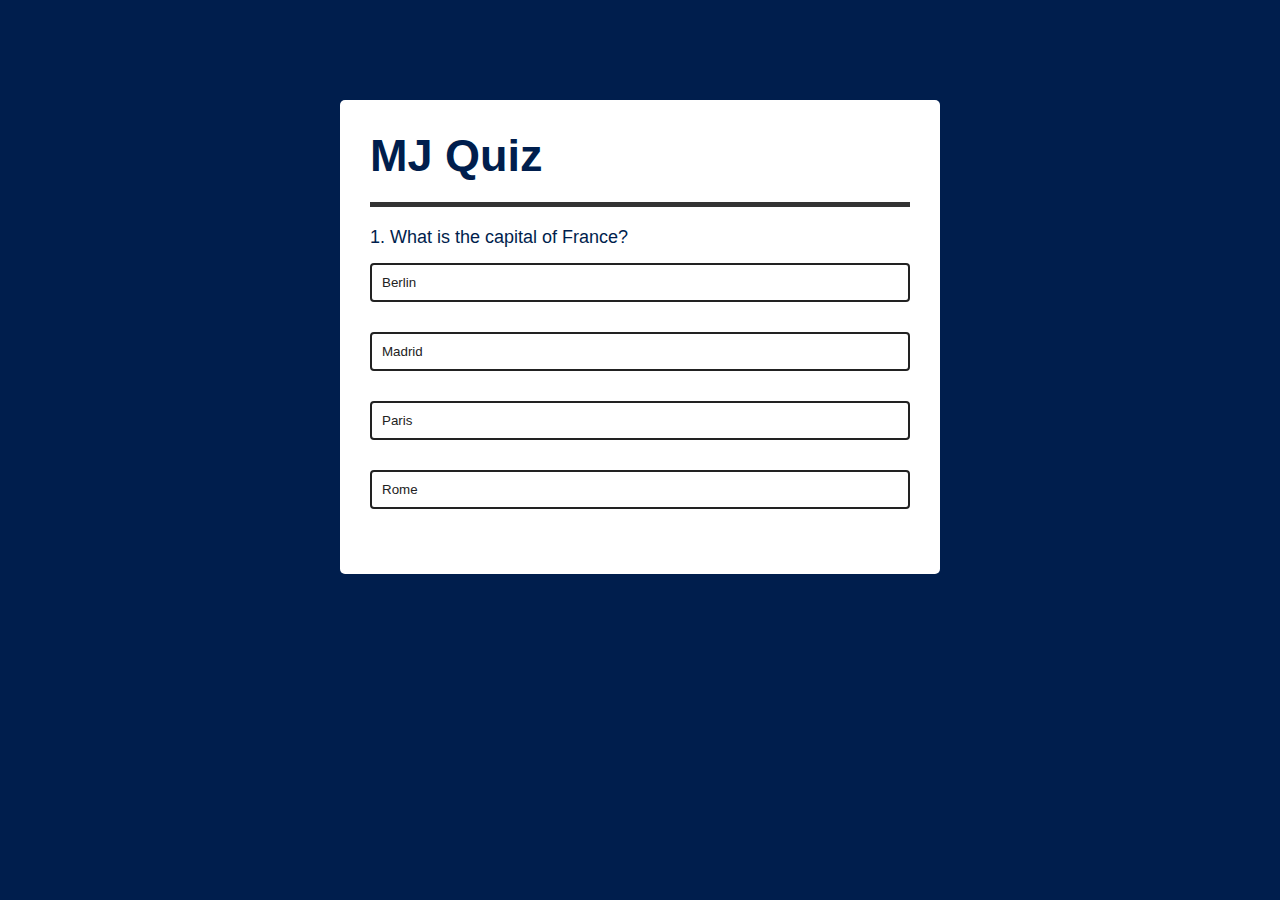
<file: quizapp/index.html>
<!DOCTYPE html>
<html lang="en">
<head>
    <meta charset="UTF-8">
    <meta name="viewport" content="width=device-width, initial-scale=1.0">
    <title>Quiz App</title>
    <link rel="stylesheet" href="style.css">
</head>
<body>
<div class="app">
    <h1>MJ Quiz</h1>
    <div class="quiz">
        <h2 id="question">
            Quetion Goes Here
        </h2>
        <div id="ansbtn">
            <button class="btn">Option 1</button>
            <button class="btn">Option 2</button>
            <button class="btn">Option 3</button>
            <button class="btn">Option 4</button>
        </div>
        <button id="next-btn">Next</button>
        </div>
    </div>
</div>
    <script src="script.js"></script>
</body>
</html>
</file>
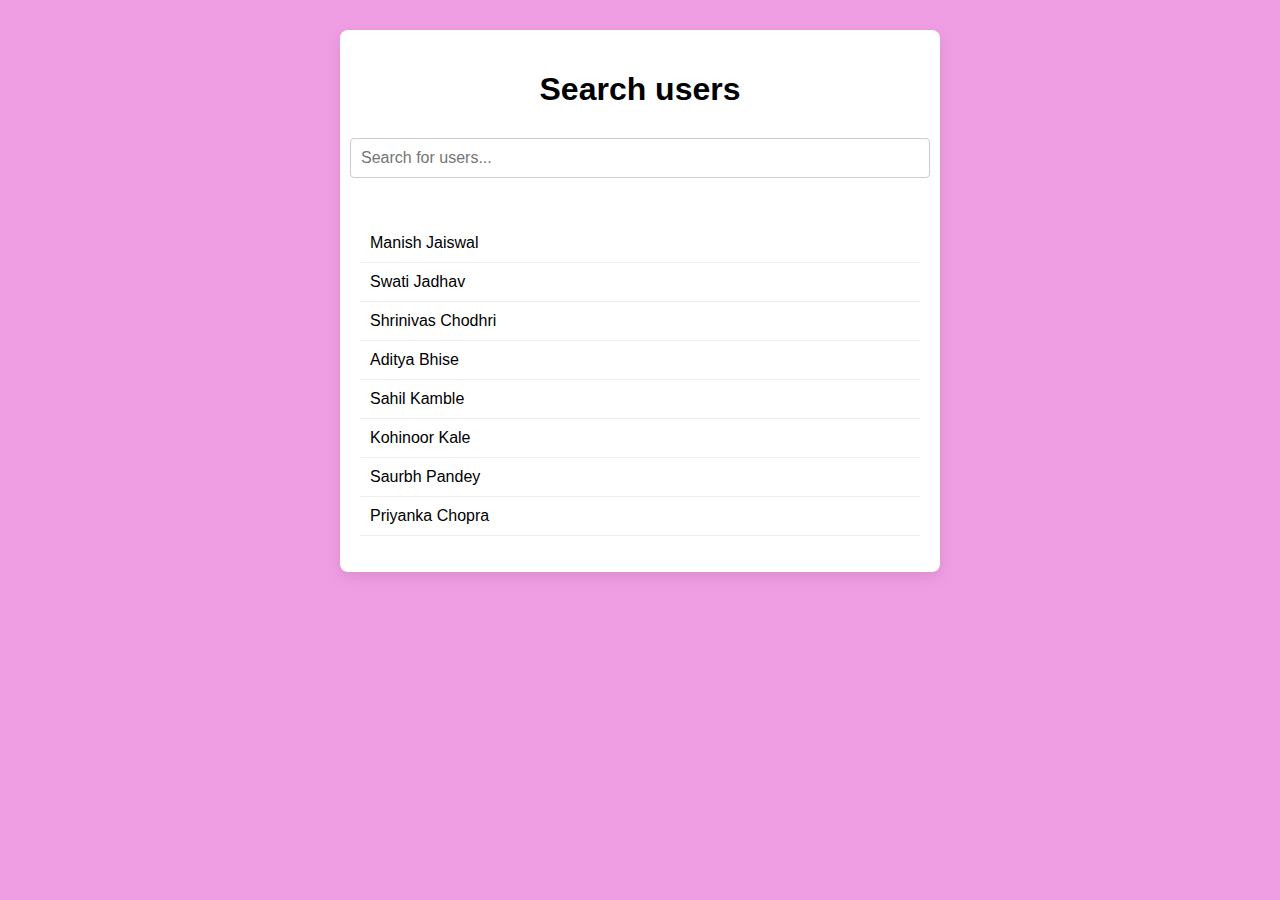
<file: real-time-search-filter/index.html>
<!DOCTYPE html>
<html lang="en">
<head>
    <meta charset="UTF-8">
    <meta name="viewport" content="width=device-width, initial-scale=1.0">
    <title>Document</title>
    <link rel="stylesheet" href="style.css">
    
</head>
<body>
    <div class="container">
        <h1>Search users</h1>
        <input type="text" id="search" placeholder="Search for users...">
        <ul id="userlist">
            <li>Manish Jaiswal</li>
            <li>Swati Jadhav</li>
            <li>Shrinivas Chodhri</li>
            <li>Aditya Bhise</li>
            <li>Sahil Kamble</li>
            <li>Kohinoor Kale</li>
            <li>Saurbh Pandey</li>
            <li>Priyanka Chopra</li>
        </ul>
    </div>
    <script src="index.js"></script>
</body>
</html>
</file>
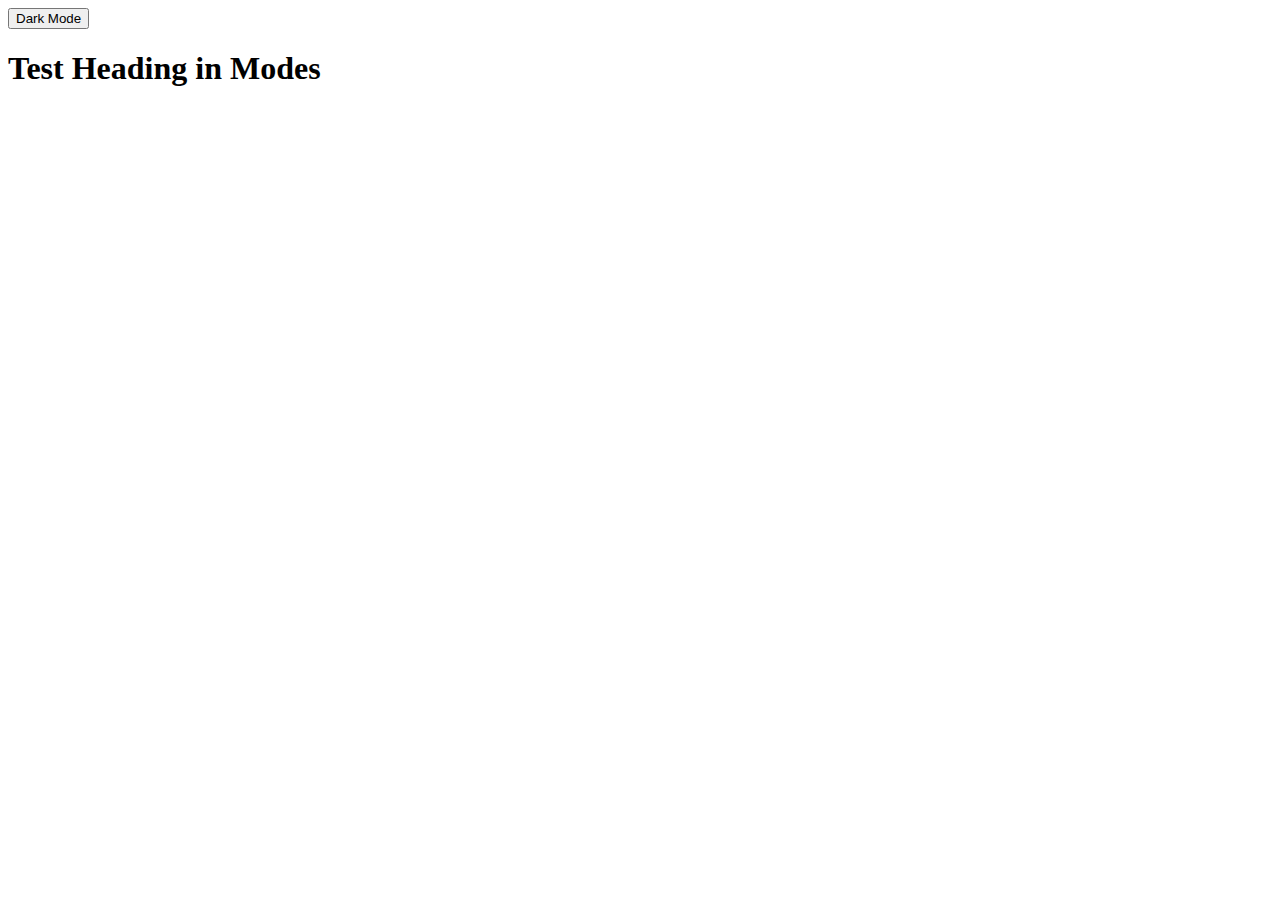
<file: index1.html>
<!DOCTYPE html>
<html lang="en">
<head>
    <meta charset="UTF-8">
    <meta name="viewport" content="width=device-width, initial-scale=1.0">
    <title>Document</title>
    <link rel="stylesheet" href="style1.css">
</head>
<body>
    <div>
        <button id="mode">Dark Mode</button>
        <h1>Test Heading in Modes</h1>
    </div>
    <script src="script1.js"></script>
    
    
</body>
</html>
</file>
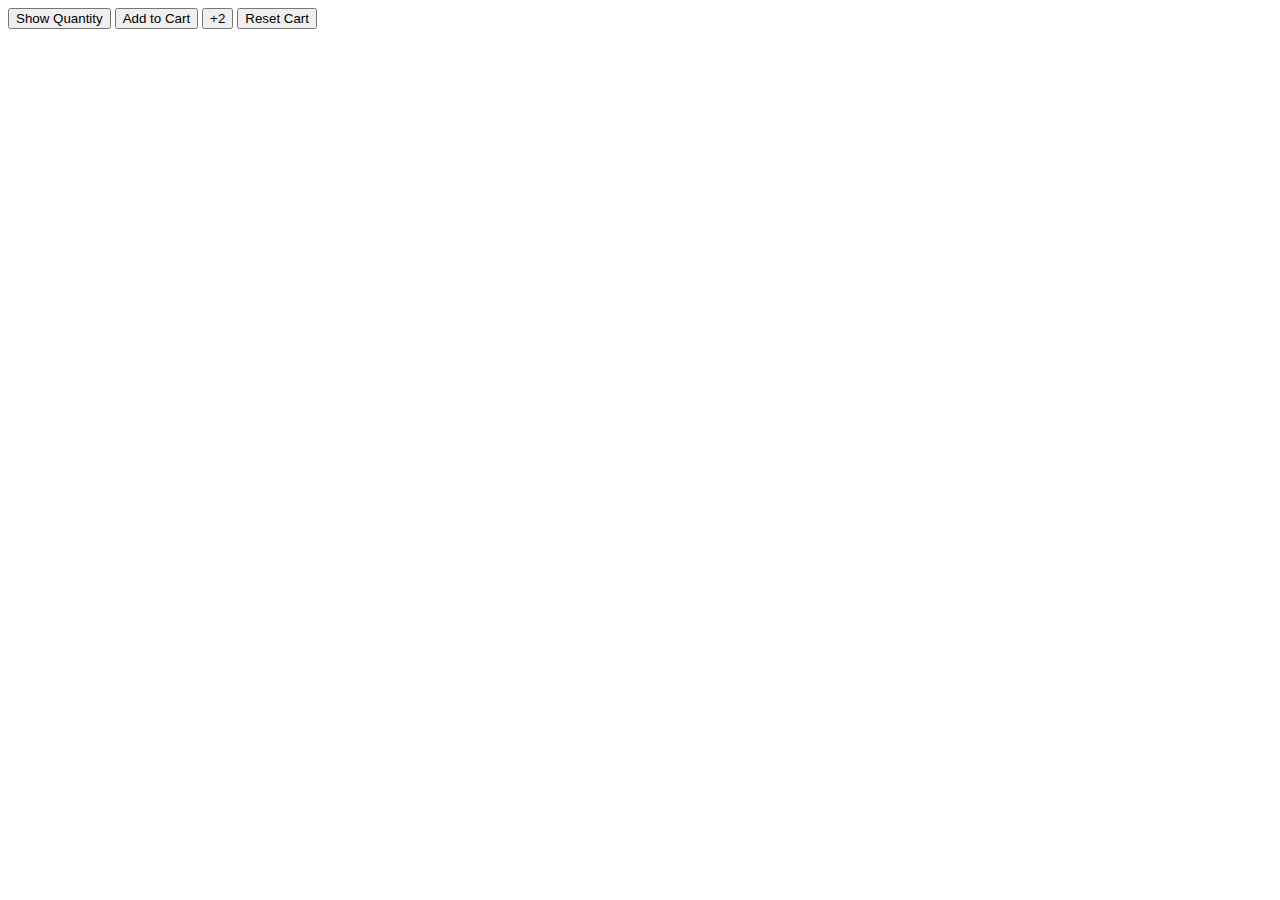
<file: buttonfunction/cart-qty.html>
<!DOCTYPE html>
<html lang="en">
<head>
    <meta charset="UTF-8">
    <meta name="viewport" content="width=device-width, initial-scale=1.0">
    <title>Cart Quantity</title>
</head>
<body>
    <button onclick="
        console.log(`cart quantity : ${cartqty}`);
        ">Show Quantity
    </button>

    <button onclick="
        cartqty++;
        console.log(`cart quantity : ${cartqty}`);
    ">Add to Cart
    </button>

    <button onclick="
        cartqty += 2;
        console.log(`cart quantity : ${cartqty}`);
        ">+2
    </button>

    <button onclick="
    
        cartqty = 0;
        console.log(`cart quantity : ${cartqty}`);
        ">Reset Cart
    </button>


    <script>
        let cartqty = 0;
    </script>
</body>
</html>
</file>
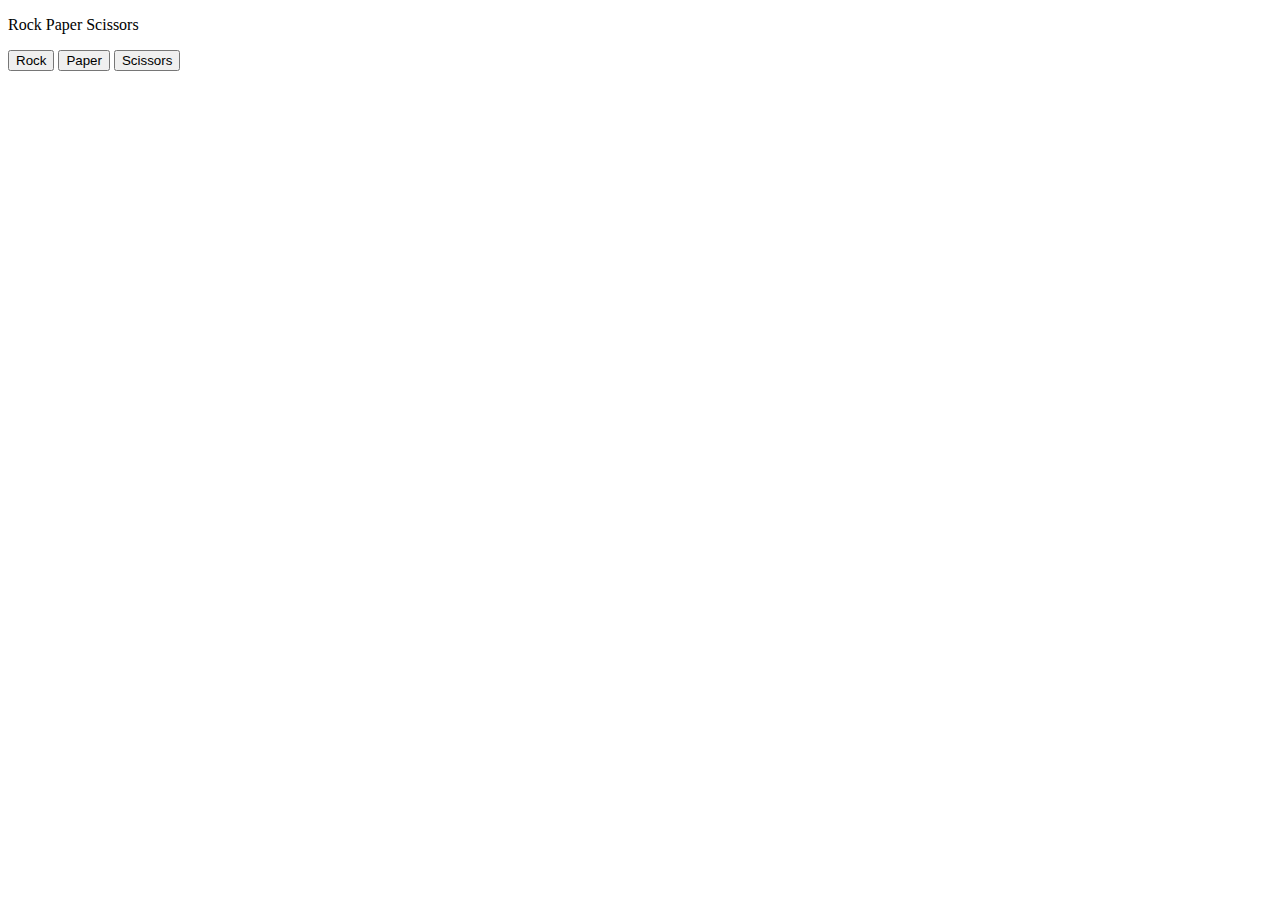
<file: buttonfunction/objectsinrps.html>
<!DOCTYPE html>
<html>
  <head>
    <title>Rock Paper Scissors</title>
  </head>
  <body>
    <p>Rock Paper Scissors</p>
    <button onclick="
      playGame('rock');
    ">Rock</button>

    <button onclick="
      playGame('paper');
    ">Paper</button>

    <button onclick="
      playGame('scissors');
    ">Scissors</button>

    <script>
      function playGame(playerMove) {
        const computerMove = pickComputerMove();

        let result = '';

        if (playerMove === 'scissors') {
          if (computerMove === 'rock') {
            result = 'You lose.';
          } else if (computerMove === 'paper') {
            result = 'You win.';
          } else if (computerMove === 'scissors') {
            result = 'Tie.';
          }

        } else if (playerMove === 'paper') {
          if (computerMove === 'rock') {
            result = 'You win.';
          } else if (computerMove === 'paper') {
            result = 'Tie.';
          } else if (computerMove === 'scissors') {
            result = 'You lose.';
          }
          
        } else if (playerMove === 'rock') {
          if (computerMove === 'rock') {
            result = 'Tie.';
          } else if (computerMove === 'paper') {
            result = 'You lose.';
          } else if (computerMove === 'scissors') {
            result = 'You win.';
          }
        }

        alert(`You picked ${playerMove}. Computer picked ${computerMove}. ${result}`);
      }

      function pickComputerMove() {
        const randomNumber = Math.random();

        let computerMove = '';

        if (randomNumber >= 0 && randomNumber < 1 / 3) {
          computerMove = 'rock';
        } else if (randomNumber >= 1 / 3 && randomNumber < 2 / 3) {
          computerMove = 'paper';
        } else if (randomNumber >= 2 / 3 && randomNumber < 1) {
          computerMove = 'scissors';
        }

        return computerMove;
      }
    </script>
  </body>
</html>
</file>
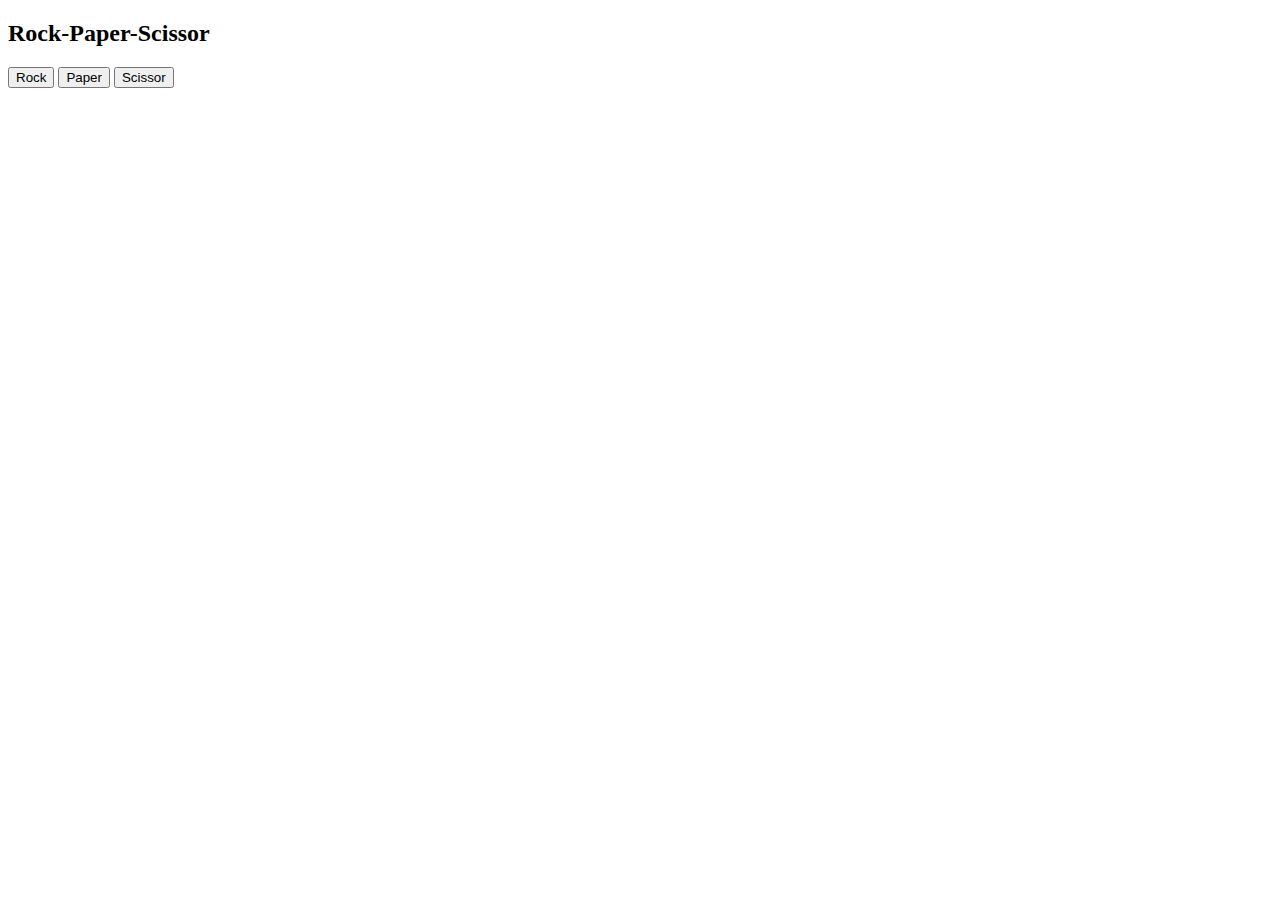
<file: buttonfunction/rock-paper-scissor.html>
<!DOCTYPE html>
<html lang="en">
<head>
    <meta charset="UTF-8">
    <meta name="viewport" content="width=device-width, initial-scale=1.0">
    <title>Rock-Paper-Scissor</title>
</head>
<body>
    <h2>Rock-Paper-Scissor</h2>

    <!-- Rock Button -->
    <button onclick="
        let rno = Math.random();
        let computermove = '';
        if (rno < 0.33) {
            computermove = 'rock';
        } else if (rno < 0.66) {
            computermove = 'paper';
        } else {
            computermove = 'scissor';
        }

        let result = '';
        let playermove = 'rock';

        if (computermove === playermove) {
            result = 'Tie';
        } else if (
            (playermove === 'rock' && computermove === 'scissor') ||
            (playermove === 'paper' && computermove === 'rock') ||
            (playermove === 'scissor' && computermove === 'paper')
        ) {
            result = 'You win';
        } else {
            result = 'You lose';
        }

        alert(`Computer chose ${computermove}. ${result}`);
    ">Rock</button>

    <!-- Paper Button -->
    <button onclick="
        let rno = Math.random();
        let computermove = '';
        if (rno < 0.33) {
            computermove = 'rock';
        } else if (rno < 0.66) {
            computermove = 'paper';
        } else {
            computermove = 'scissor';
        }

        let result = '';
        let playermove = 'paper';

        if (computermove === playermove) {
            result = 'Tie';
        } else if (
            (playermove === 'rock' && computermove === 'scissor') ||
            (playermove === 'paper' && computermove === 'rock') ||
            (playermove === 'scissor' && computermove === 'paper')
        ) {
            result = 'You win';
        } else {
            result = 'You lose';
        }

        alert(`Computer chose ${computermove}. ${result}`);
    ">Paper</button>

    <!-- Scissor Button -->
    <button onclick="
        let rno = Math.random();
        let computermove = '';
        if (rno < 0.33) {
            computermove = 'rock';
        } else if (rno < 0.66) {
            computermove = 'paper';
        } else {
            computermove = 'scissor';
        }

        let result = '';
        let playermove = 'scissor';

        if (computermove === playermove) {
            result = 'Tie';
        } else if (
            (playermove === 'rock' && computermove === 'scissor') ||
            (playermove === 'paper' && computermove === 'rock') ||
            (playermove === 'scissor' && computermove === 'paper')
        ) {
            result = 'You win';
        } else {
            result = 'You lose';
        }

        alert(`Computer chose ${computermove}. ${result}`);
    ">Scissor</button>

</body>
</html>
</file>
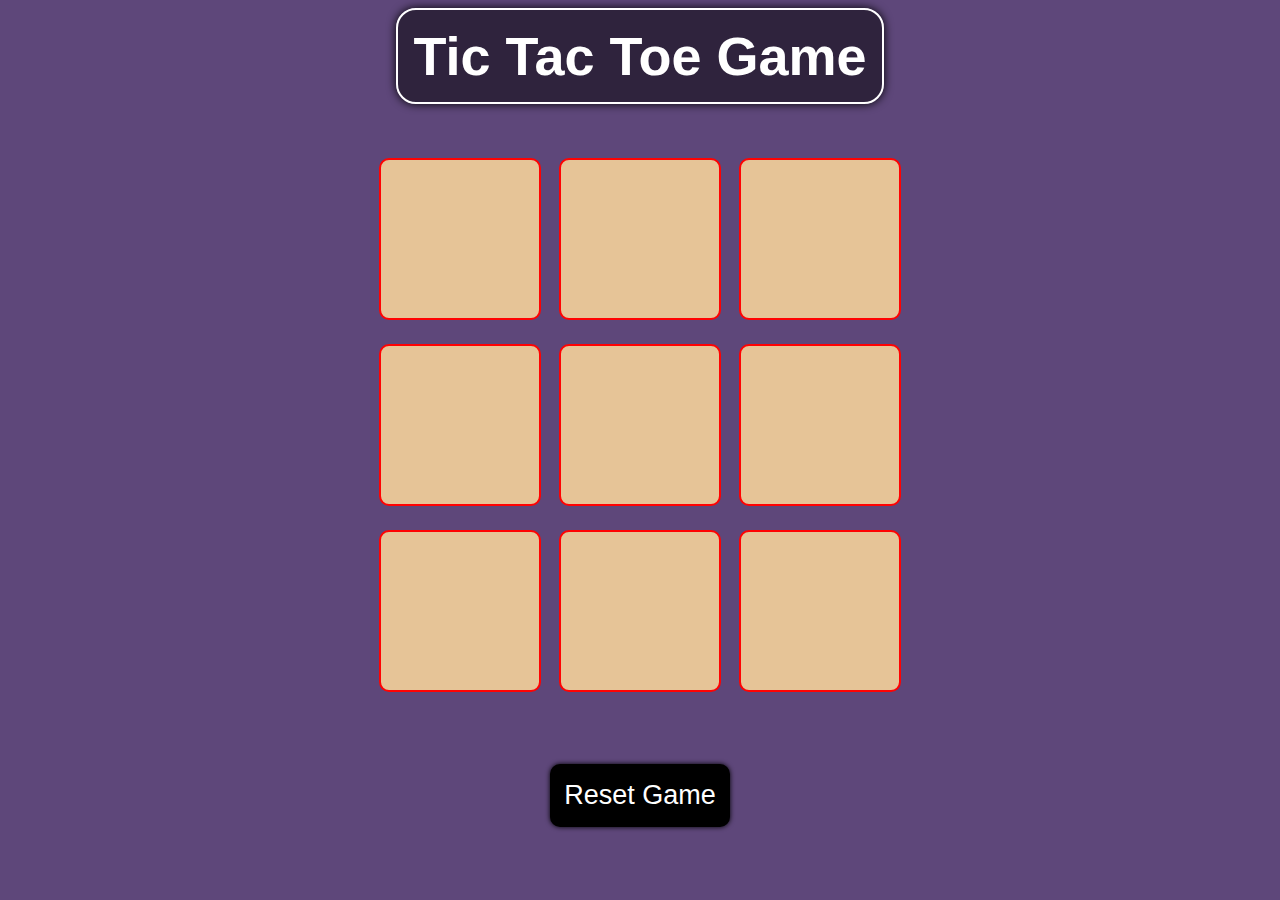
<file: tictactoe/tictactoe.html>
<!DOCTYPE html>
<html lang="en">
<head>
    <meta charset="UTF-8">
    <meta name="viewport" content="width=device-width, initial-scale=1.0">
    <title>TiC TaC ToE</title>
    <link rel="stylesheet" href="tictactoe.css">
</head>
<body>
    <main>
        <div class="heading">
            <h1>Tic Tac Toe Game</h1>
        </div>
        <div class="container">
            <div class="game">
                <button class="box"></button>    
                <button class="box"></button>    
                <button class="box"></button>    
                <button class="box"></button>    
                <button class="box"></button>    
                <button class="box"></button>    
                <button class="box"></button>    
                <button class="box"></button>    
                <button class="box"></button>    
            </div>
        </div>
        <div class="win-msg hide">
            <h2 id="msg">Winner</h2>
        </div>
        <button class="reset">Reset Game</button>
    </main>
    <script src="tttscript.js"></script>
</body>
</html>
</file>
<file: quizapp/style.css>
*{
    margin : 0;
    padding : 0;
    font-family : 'Poppins', sans-serif;
    box-sizing: border-box;
}
body {
    background: #001e4d;
}
.app {
    background: white;
    width: 90%;
    max-width: 600px;
    margin: 100px auto 0;
    border-radius: 5px;
    padding: 30px ;
}

.app h1 {
    font-size: 45px;
    color: #001e4d;
    font-weight: 600;
    border-bottom: 5px solid #333;
    padding-bottom: 20px;
}

.quiz {
    padding: 20px 0;
}

.quiz h2 {
    font-size: 18px;
    color: #001e4d;
    font-weight: 500;
}
.btn {
    background: white;
    color: #222;
    font-weight: 500;
    width: 100%;
    border: 2px solid #222;
    padding: 10px;
    margin: 15px 0;
    text-align: left;
    border-radius: 4px;
    cursor: pointer;
    transition:all   0.3s;
}

.btn:hover {
    background: black;
    color: white;
}
#next-btn {
    padding: 10px;
    background: #001e4d;
    color: white;
    font-weight: 600;
    margin: 20px auto 0;
    width: 100px;
    border: 0;
    border-radius: 5px;
    font-size: medium;
    display: none  ;
    cursor: pointer;

}
</file>
<file: real-time-search-filter/style.css>
* {
    box-sizing: border-box;
    padding: 10px;
    
}
body {
    font-family: Arial, Helvetica, sans-serif;
    background-color: #f09ee4;
    margin: 0;
    padding: 20px

}
.container {
    background-color: rgb(255, 255, 255);
    max-width: 600px;
    margin: auto;
    padding: 30pxx;
    border-radius: 8px;
    box-shadow: 0 5px 15px rgba(0, 0, 0, 0.1);
}
h1 {
    text-align: center;
    margin-bottom: 20px;
}
#search {
    width: 100%;
    padding: 10px;
    margin-bottom: 20px;
    border: 1px solid #ccc;
    border-radius: 4px;
    font-size: 16px;
}
li {
    list-style: none;
    padding: 10px;
    border-bottom: 1px solid #eee;
    transition: background 0.3s;

}
li:hover {
    background-color: #f0f0f0;
}
.hidden {
    display: none;
}
</file>
<file: style1.css>
.dark {
    color : white;
    background-color: black;
}

.light {
    color : black;
    background-color: white;
}
</file>
<file: tictactoe/tictactoe.css>
* {
    margin: 0;
    padding: 0;
}
h1 {
    margin: 10px;
    color : white

}
.heading {
 /* want a curvy border shape around this heading */
    border: 2px solid white;
    border-radius: 20px;
    width: fit-content;
    margin: auto;
    margin-top: 8px;
    padding: 5px;
    box-shadow: 0 0 10px black;
    background-color: rgba(0, 0, 0, 0.5);
}
body {
    background-color: #5e477a;
    text-align: center;
    font-size: 3vmin;
    font-family: 'Segoe UI', Tahoma, Geneva, Verdana, sans-serif;
}

.container {
    margin: 6px;
    height : 70vh;
    display: flex;
    justify-content: center;
    align-items: center;
}

.game {
    height : 60vmin;
    width: 60vmin;
    display: flex;
    flex-wrap: wrap;
    justify-content: center;
    align-items: center;
    gap: 2vmin;
}

.box {
    height : 18vmin;
    width : 18vmin;
    border: 2px solid rgb(255, 3, 3);
    border-radius: 10px;
    box-shadow: 5 5 10px black;
    font-size: 10vmin;
    color: red;
    cursor: pointer;
    background-color: rgb(230, 196, 151);
}
/* on hovr on box its colur  should fade */
.box:hover {
    
    box-shadow:5px 5px 10px rgb(255, 255, 255);
}
/* Disable  hover effect for clicked boxes*/
.box:disabled {
    cursor : not-allowed;
}

.box:disabled:hover {
    background-color: rgb(230, 196, 151);
    box-shadow: 5px 5px 10px black;
}

.reset {
    height : 7vmin;
    width : 20vmin;
    border: none;
    border-radius: 10px;
    box-shadow: 0 0 5px black;
    font-size: 3vmin;
    color: white;
    background-color: black;
    cursor: pointer;
    margin-top: 2vmin;
}

#msg  {

    font-size: 4vmin;
    color: rgb(230, 237, 29);
}
.hide {
    display: none;
}
</file>
